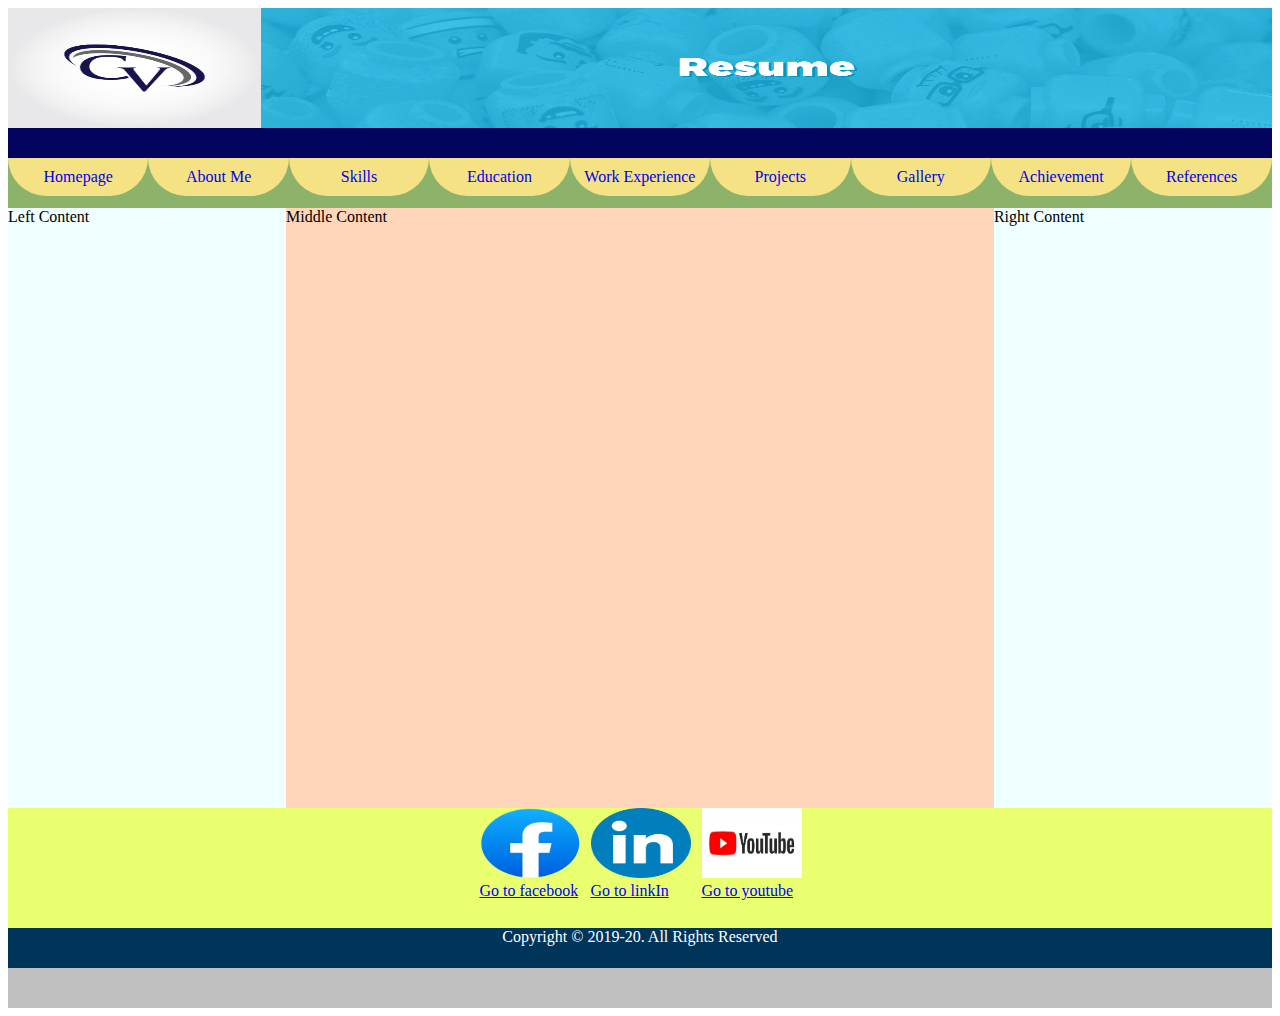
<file: 4th_lab_task/index.html>
<!DOCTYPE html>
<html lang="en">
<head>
    <meta charset="UTF-8">
    <meta http-equiv="X-UA-Compatible" content="IE=edge">
    <meta name="viewport" content="width=device-width, initial-scale=1.0">
    <title>Homepage</title>
    <link rel="stylesheet" href="css/home.css">
</head>
<body>
    <div class="wrapper">
        <div class="header">
            <div class="logo">
                <img src="images/cv_logo.jpg" alt="logo_image" class="imageresponsive">

            </div>
            <div class="banner">
                <img src="images/cv_banner.jpg" alt="banner_image" class="imageresponsive">
            </div>
        </div>
        <div class="menu">
            <ul>
                <li><a href="index.html">Homepage</a></li>
                <li><a href="about_me.html">About Me</a></li>
                <li><a href="skills.html">Skills</a></li>
                <li><a href="education.html">Education</a></li>
                <li><a href="work_experiences.html">Work Experience</a></li>
                <li><a href="projects.html">Projects</a></li>
                <li><a href="gallery.html">Gallery</a></li>
                <li><a href="achievement.html"> Achievement</a></li>
                <li><a href="reference.html">References</a></li>
            </ul>
        </div>
        <div class="content">
            <div class="Leftcontentbar">Left Content</div>
            <div class="middlecontentbar">Middle Content</div>
            <div class="Rightcontentbar">Right Content</div>
        </div>

        <div class="bigfooter">

            <div class="facebook">
                <a href="https://www.facebook.com/mdnahid.miah.77">
                    <img alt="Image" src="images/facebook_logo.png" width="100" height="70">
                    Go to facebook
                </a>
            </div>

            <div class="linkIn">
                <a href="https://www.facebook.com/mdnahid.miah.77">
                    <img alt="Image" src="images/linkdin_logo.png" width="100" height="70">
                    Go to linkIn
                </a>

            </div>
            <div class="youtube">
                <a href="https://www.youtube.com/channel/UCC-4txxEO0u0bc0KikRd7Rg">
                    <img alt="Image" src="images/you_tube_logo.jpg" width="100" height="70">
                    Go to youtube
                </a>

            </div>

        </div>
        
        <div class="footer">Copyright © 2019-20. All Rights Reserved </div>
    </div>
</body>
</html>
</file>
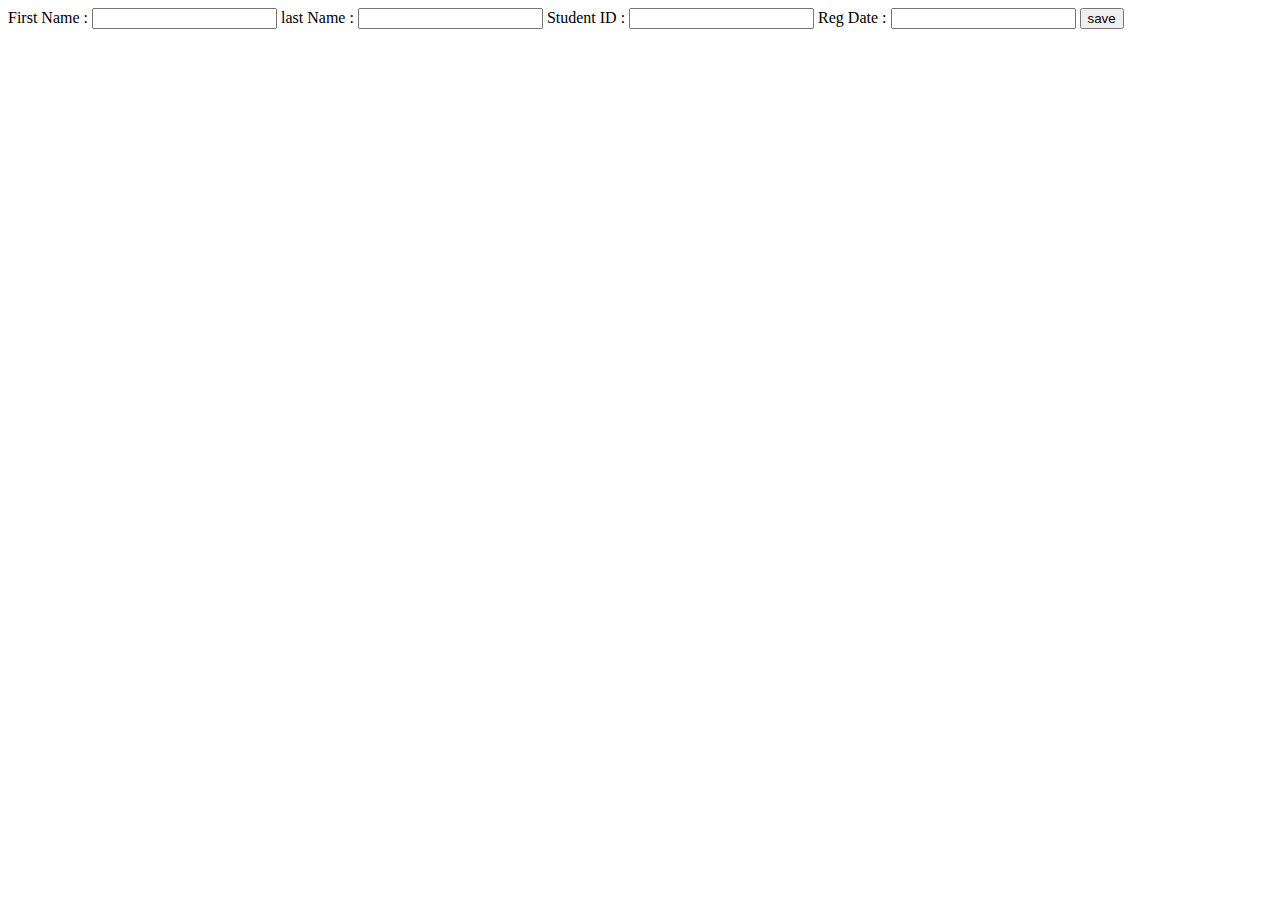
<file: lab-6_of_chanchol/index.html>
<!DOCTYPE html>
<html lang="en">
<head>
    <meta charset="UTF-8">
    <meta http-equiv="X-UA-Compatible" content="IE=edge">
    <meta name="viewport" content="width=device-width, initial-scale=1.0">
    <title>Document</title>
</head>
<body>
    <form action="">
        First Name : <input type="text" name="form_name">
        last Name  : <input type ="text" name="form_name">
        Student ID : <input type ="text" name="form_name">
        Reg Date   : <input type ="text" name="form_name">
          <input type="submit" value="save">

    </form>
</body>
</html>
</file>
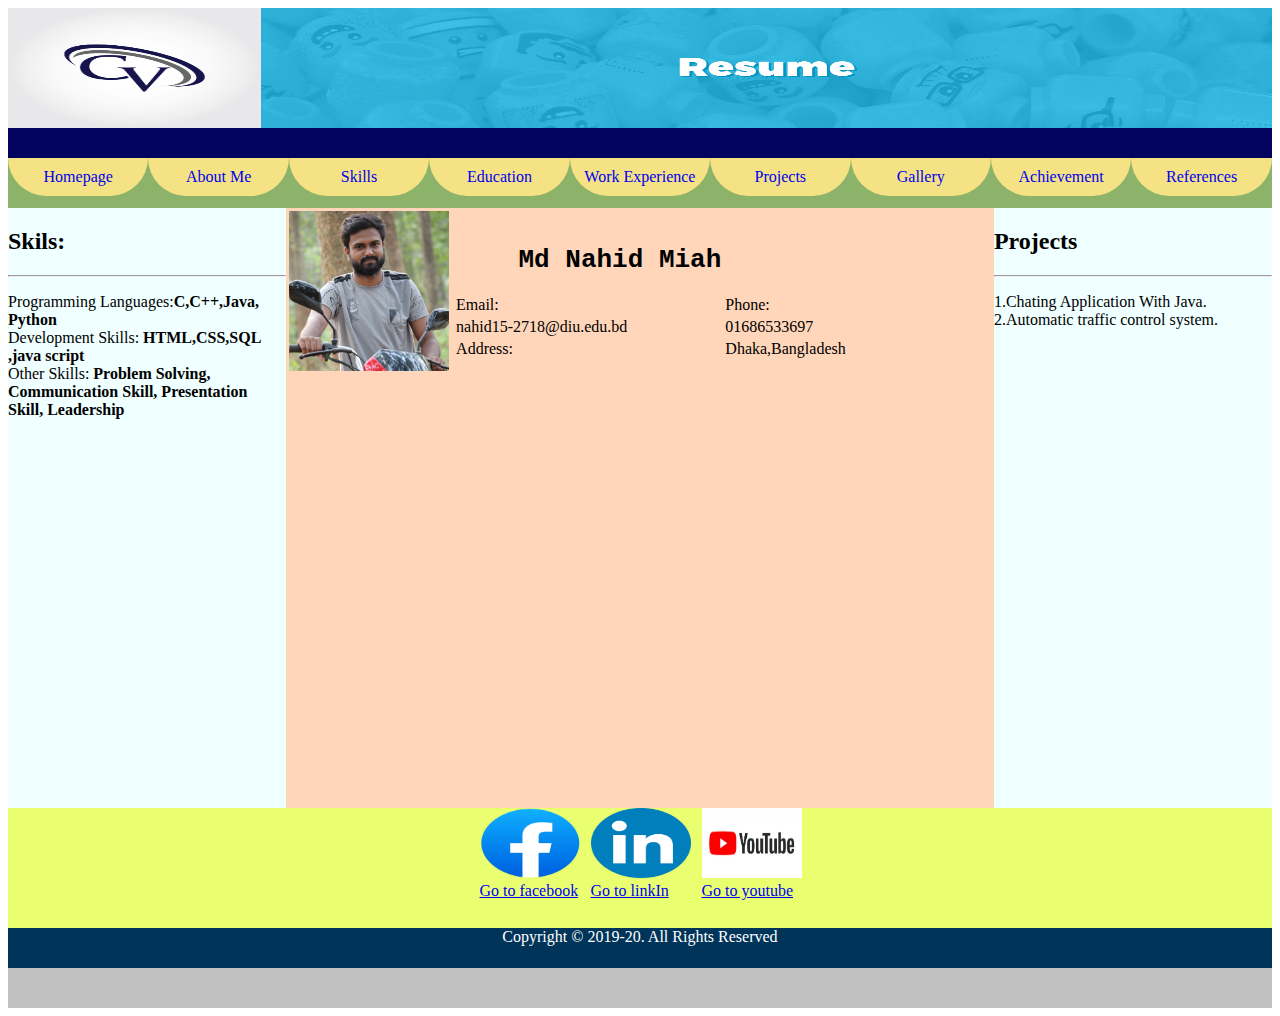
<file: 4th_lab_task/about_me.html>
<!DOCTYPE html>
<html lang="en">
<head>
    <meta charset="UTF-8">
    <meta http-equiv="X-UA-Compatible" content="IE=edge">
    <meta name="viewport" content="width=device-width, initial-scale=1.0">
    <title>About me</title>
    <link rel="stylesheet" href="css/home.css">
</head>
<body>
    <div class="wrapper">
        <div class="header">
            <div class="logo">
                <img src="images/cv_logo.jpg" alt="logo_image" class="imageresponsive">

            </div>
            <div class="banner">
                <img src="images/cv_banner.jpg" alt="banner_image" class="imageresponsive">
            </div>
        </div>
        <div class="menu">
            <ul>
                <li><a href="index.html">Homepage</a></li>
                <li><a href="about_me.html">About Me</a></li>
                <li><a href="skills.html">Skills</a></li>
                <li><a href="education.html">Education</a></li>
                <li><a href="work_experiences.html">Work Experience</a></li>
                <li><a href="projects.html">Projects</a></li>
                <li><a href="gallery.html">Gallery</a></li>
                <li><a href="achievement.html"> Achievement</a></li>
                <li><a href="reference.html">References</a></li>
            </ul>
        </div>
        <div class="content">
            <div class="Leftcontentbar"> <h2>Skils:</h2>
                <hr>
                <p>Programming Languages:<b>C,C++,Java, Python<br></b>
                    Development Skills: <b>HTML,CSS,SQL ,java script<br></b>
                    Other Skills: <b>Problem Solving, Communication Skill, Presentation Skill, Leadership<br></b>
                </p></div>
            <div class="middlecontentbar"><table>
                <tr>
                    <td colspan="0"> <img src="images/nahid.jpg" height="160" width="160"></td>
                    <td>
                        <table>
                            <tr>
                                <td colspan="0"><pre><h1>    Md Nahid Miah</h1></pre></td>
                            </tr>
                            
                            <tr>
                                <td>Email:</td>
                                <td>Phone:</td>
                            </tr>
        
                            <tr>
                                <td>nahid15-2718@diu.edu.bd</td>
                                <td>01686533697</td>
                            </tr>
        
                            <tr>
                                
                                <td>Address:</td>
                                <td>Dhaka,Bangladesh</td>
                            </tr>
        
                            
                        </table>
                    </td>
                </tr>
            </table></div>


            <div class="Rightcontentbar"><h2>Projects</h2>
                <hr>
                <p>
                    1.Chating Application With Java.<br>
                    2.Automatic traffic control system.<br>
                </p></div>


        </div>

        <div class="bigfooter">

            <div class="facebook">
                <a href="https://www.facebook.com/mdnahid.miah.77">
                    <img alt="Image" src="images/facebook_logo.png" width="100" height="70">
                    Go to facebook
                </a>
            </div>

            <div class="linkIn">
                <a href="https://www.facebook.com/mdnahid.miah.77">
                    <img alt="Image" src="images/linkdin_logo.png" width="100" height="70">
                    Go to linkIn
                </a>

            </div>
            <div class="youtube">
                <a href="https://www.youtube.com/channel/UCC-4txxEO0u0bc0KikRd7Rg">
                    <img alt="Image" src="images/you_tube_logo.jpg" width="100" height="70">
                    Go to youtube
                </a>

            </div>

        </div>
        <div class="footer">Copyright © 2019-20. All Rights Reserved </div>
    </div>
</body>
</html>
</file>
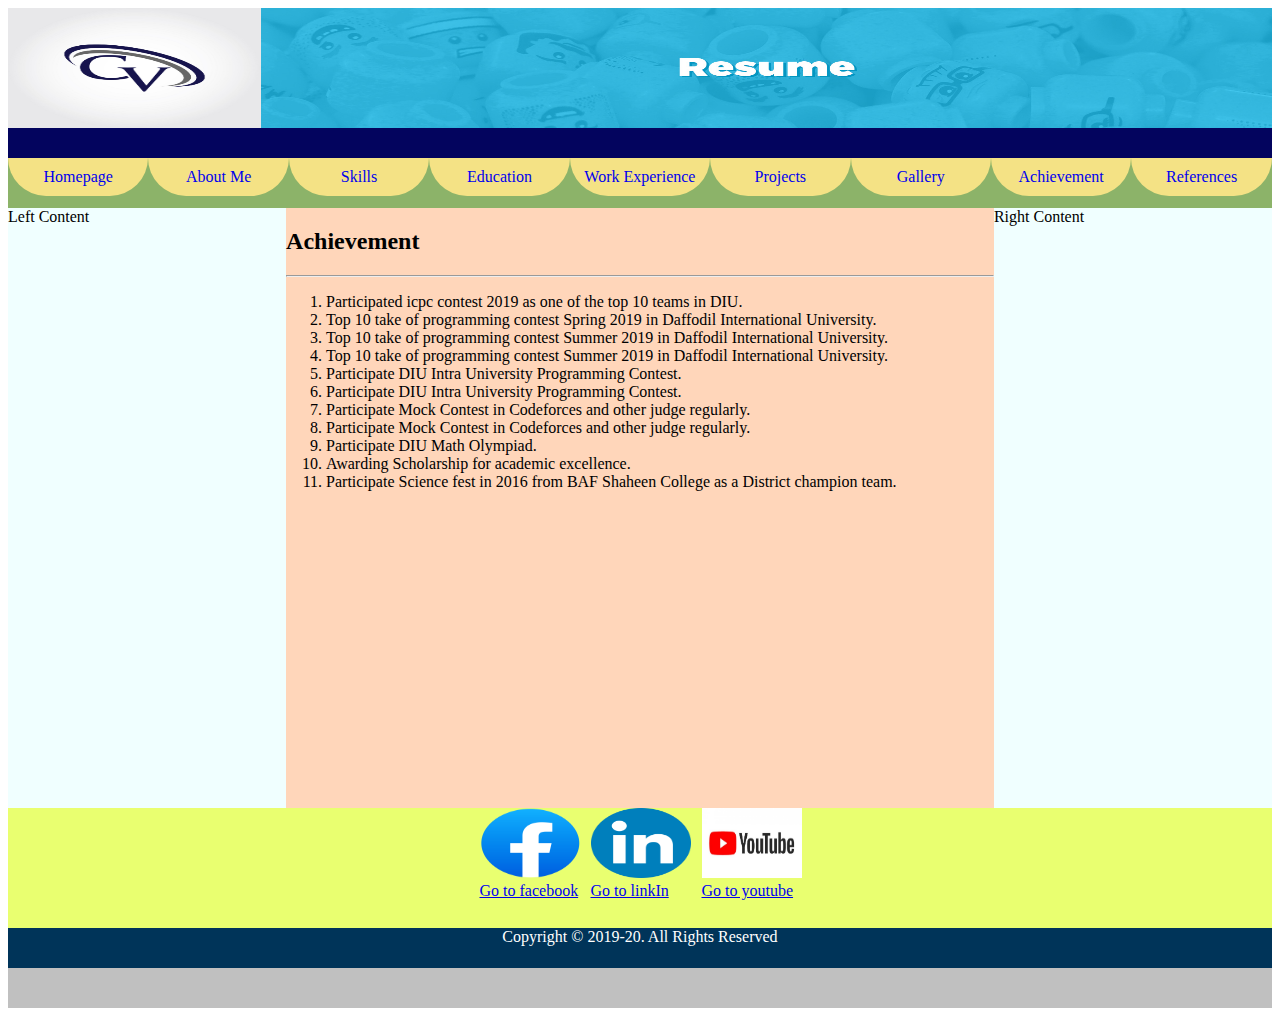
<file: 4th_lab_task/achievement.html>
<!DOCTYPE html>
<html lang="en">
<head>
    <meta charset="UTF-8">
    <meta http-equiv="X-UA-Compatible" content="IE=edge">
    <meta name="viewport" content="width=device-width, initial-scale=1.0">
    <title>Achievement</title>
    <link rel="stylesheet" href="css/home.css">
</head>
<body>
    <div class="wrapper">
        <div class="header">
            <div class="logo">
                <img src="images/cv_logo.jpg" alt="logo_image" class="imageresponsive">

            </div>
            <div class="banner">
                <img src="images/cv_banner.jpg" alt="banner_image" class="imageresponsive">
            </div>
        </div>
        <div class="menu">
            <ul>
                <li><a href="index.html">Homepage</a></li>
                <li><a href="about_me.html">About Me</a></li>
                <li><a href="skills.html">Skills</a></li>
                <li><a href="education.html">Education</a></li>
                <li><a href="work_experiences.html">Work Experience</a></li>
                <li><a href="projects.html">Projects</a></li>
                <li><a href="gallery.html">Gallery</a></li>
                <li><a href="achievement.html"> Achievement</a></li>
                <li><a href="reference.html">References</a></li>
            </ul>
        </div>
        <div class="content">
            <div class="Leftcontentbar">Left Content</div>
            <div class="middlecontentbar"><h2>Achievement</h2>
                <hr>
                <ol>
                    <li>Participated icpc contest 2019 as one of the top 10 teams in DIU.</li>
                    <li>Top 10 take of programming contest Spring 2019 in Daffodil International University.</li>
                    <li> Top 10 take of programming contest Summer 2019 in Daffodil International University.</li>
                    <li> Top 10 take of programming contest Summer 2019 in Daffodil International University.</li>
                    <li> Participate DIU Intra University Programming Contest.</li>
                    <li>Participate DIU Intra University Programming Contest.</li>
                    <li>Participate Mock Contest in Codeforces and other judge regularly.</li>
                    <li>Participate Mock Contest in Codeforces and other judge regularly.</li>
                    <li>Participate DIU Math Olympiad.</li>
                    <li>Awarding Scholarship for academic excellence.</li>
                    <li>Participate Science fest in 2016 from BAF Shaheen College as a District champion team.</li>
            
                </ol></div>
            <div class="Rightcontentbar">Right Content</div>
        </div>

        <div class="bigfooter">

            <div class="facebook">
                <a href="https://www.facebook.com/mdnahid.miah.77">
                    <img alt="Image" src="images/facebook_logo.png" width="100" height="70">
                    Go to facebook
                </a>
            </div>

            <div class="linkIn">
                <a href="https://www.facebook.com/mdnahid.miah.77">
                    <img alt="Image" src="images/linkdin_logo.png" width="100" height="70">
                    Go to linkIn
                </a>

            </div>
            <div class="youtube">
                <a href="https://www.youtube.com/channel/UCC-4txxEO0u0bc0KikRd7Rg">
                    <img alt="Image" src="images/you_tube_logo.jpg" width="100" height="70">
                    Go to youtube
                </a>

            </div>

        </div>
        <div class="footer">Copyright © 2019-20. All Rights Reserved </div>
    </div>
</body>
</html>
</file>
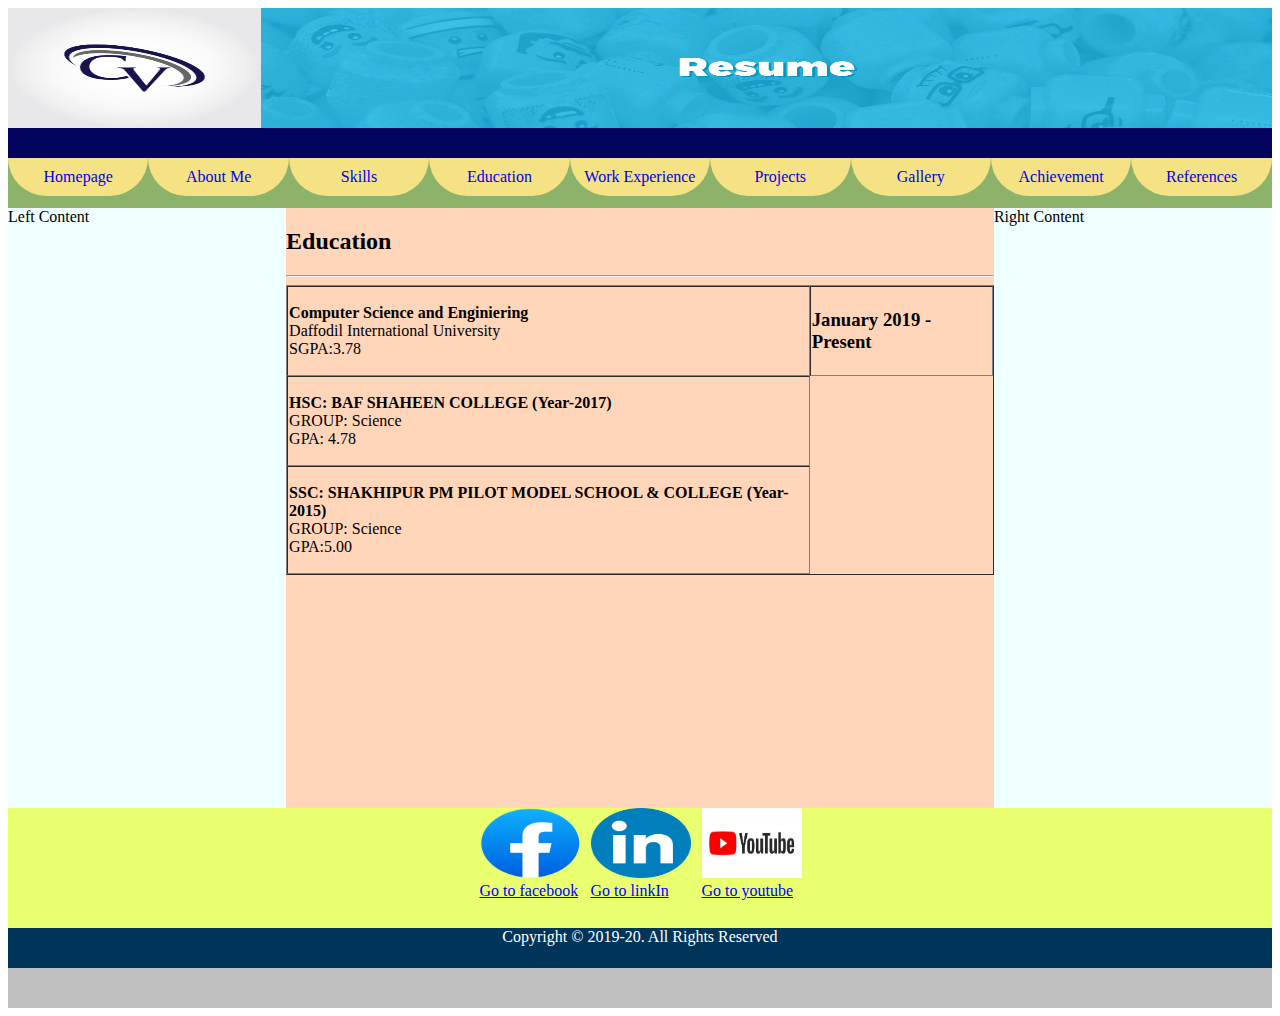
<file: 4th_lab_task/education.html>
<!DOCTYPE html>
<html lang="en">
<head>
    <meta charset="UTF-8">
    <meta http-equiv="X-UA-Compatible" content="IE=edge">
    <meta name="viewport" content="width=device-width, initial-scale=1.0">
    <title>education</title>
    <link rel="stylesheet" href="css/home.css">
</head>
<body>
    <div class="wrapper">
        <div class="header">
            <div class="logo">
                <img src="images/cv_logo.jpg" alt="logo_image" class="imageresponsive">

            </div>
            <div class="banner">
                <img src="images/cv_banner.jpg" alt="banner_image" class="imageresponsive">
            </div>
        </div>
        <div class="menu">
            <ul>
                <li><a href="index.html">Homepage</a></li>
                <li><a href="about_me.html">About Me</a></li>
                <li><a href="skills.html">Skills</a></li>
                <li><a href="education.html">Education</a></li>
                <li><a href="work_experiences.html">Work Experience</a></li>
                <li><a href="projects.html">Projects</a></li>
                <li><a href="gallery.html">Gallery</a></li>
                <li><a href="achievement.html"> Achievement</a></li>
                <li><a href="reference.html">References</a></li>
            </ul>
        </div>
        <div class="content">
            <div class="Leftcontentbar">Left Content</div>
            <div class="middlecontentbar"><h2>Education</h2>
                <hr>
                <table border="1" cellspacing="0">
                    <tr>
                        <td>
                            <p>
                                <b>Computer Science and Enginiering</b><br>
                                Daffodil International University <br> SGPA:3.78
                            </p>
                        </td>
                        <td>
                            <h3>January 2019 - Present</h3>
                        </td>
            
                        <tr>
                            <td>
                                <p>
                                    <b>HSC: BAF SHAHEEN COLLEGE (Year-2017)</b><br>
                                    GROUP: Science<br>
                                    GPA: 4.78
                                </p>
                            </td>
                        </tr>
            
                        <tr>
                            <td>
                                <P>
                                    <b>SSC: SHAKHIPUR PM PILOT MODEL SCHOOL & COLLEGE (Year-2015)</b><br>
                                    GROUP: Science<br>
                                    GPA:5.00
                                </P>
                                
                            </td>
                        </tr>
                    </tr>
                </table></div>
            <div class="Rightcontentbar">Right Content</div>
        </div>

        <div class="bigfooter">

            <div class="facebook">
                <a href="https://www.facebook.com/mdnahid.miah.77">
                    <img alt="Image" src="images/facebook_logo.png" width="100" height="70">
                    Go to facebook
                </a>
            </div>

            <div class="linkIn">
                <a href="https://www.facebook.com/mdnahid.miah.77">
                    <img alt="Image" src="images/linkdin_logo.png" width="100" height="70">
                    Go to linkIn
                </a>

            </div>
            <div class="youtube">
                <a href="https://www.youtube.com/channel/UCC-4txxEO0u0bc0KikRd7Rg">
                    <img alt="Image" src="images/you_tube_logo.jpg" width="100" height="70">
                    Go to youtube
                </a>

            </div>

        </div>
        <div class="footer">Copyright © 2019-20. All Rights Reserved </div>
    </div>
</body>
</html>
</file>
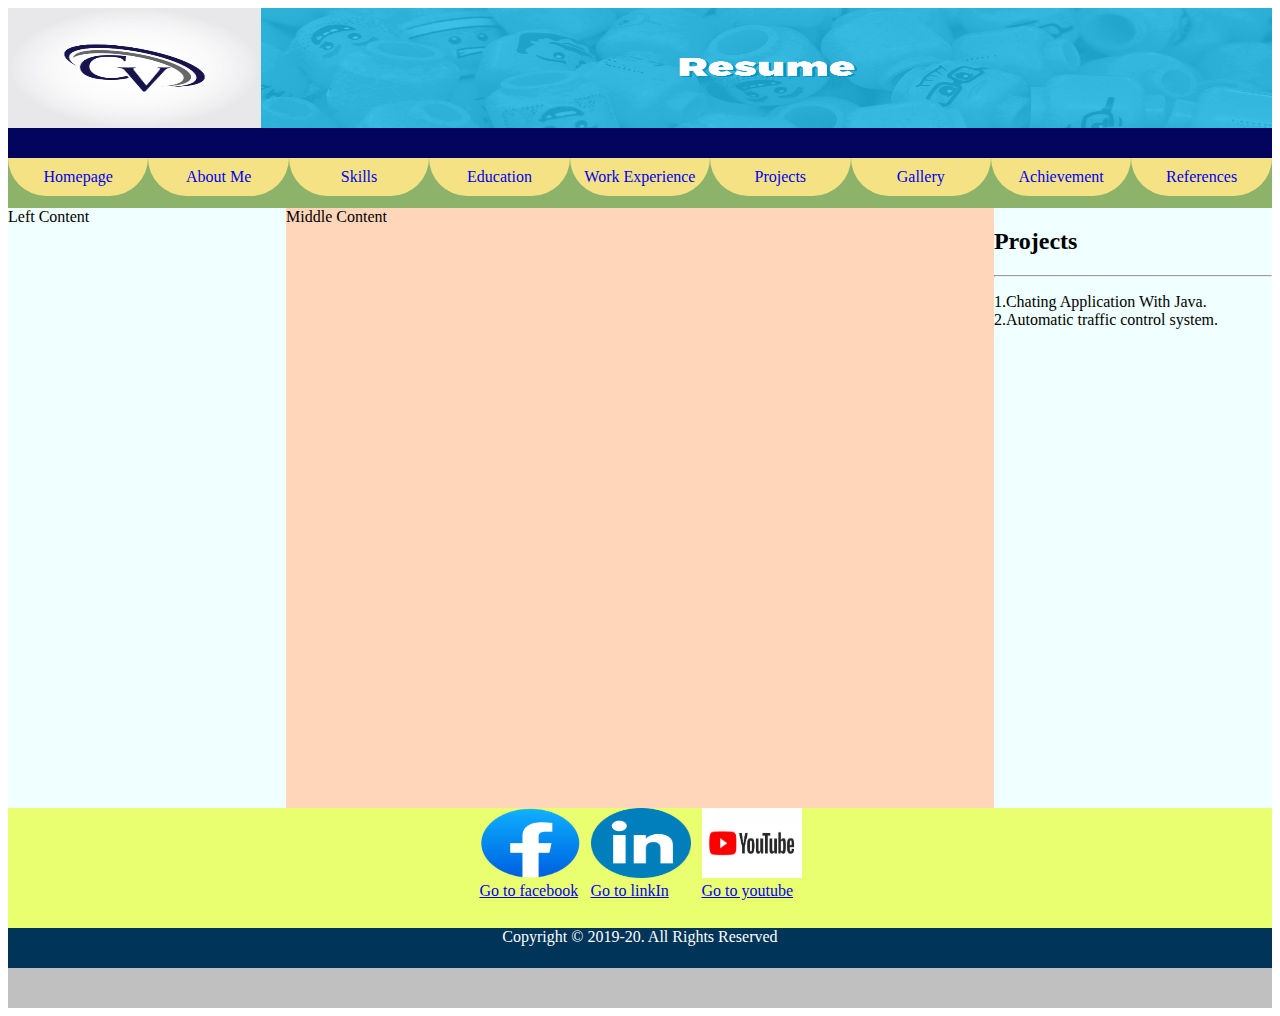
<file: 4th_lab_task/projects.html>
<!DOCTYPE html>
<html lang="en">
<head>
    <meta charset="UTF-8">
    <meta http-equiv="X-UA-Compatible" content="IE=edge">
    <meta name="viewport" content="width=device-width, initial-scale=1.0">
    <title>Projects</title>
    <link rel="stylesheet" href="css/home.css">
</head>
<body>
    <div class="wrapper">
        <div class="header">
            <div class="logo">
                <img src="images/cv_logo.jpg" alt="logo_image" class="imageresponsive">

            </div>
            <div class="banner">
                <img src="images/cv_banner.jpg" alt="banner_image" class="imageresponsive">
            </div>
        </div>
        <div class="menu">
            <ul>
                <li><a href="index.html">Homepage</a></li>
                <li><a href="about_me.html">About Me</a></li>
                <li><a href="skills.html">Skills</a></li>
                <li><a href="education.html">Education</a></li>
                <li><a href="work_experiences.html">Work Experience</a></li>
                <li><a href="projects.html">Projects</a></li>
                <li><a href="gallery.html">Gallery</a></li>
                <li><a href="achievement.html"> Achievement</a></li>
                <li><a href="reference.html">References</a></li>
            </ul>
        </div>
        <div class="content">
            <div class="Leftcontentbar">Left Content</div>
            <div class="middlecontentbar">Middle Content</div>
            <div class="Rightcontentbar"><h2>Projects</h2>
                <hr>
                <p>
                    1.Chating Application With Java.<br>
                    2.Automatic traffic control system.<br>
                </p></div>
        </div>

        <div class="bigfooter">

            <div class="facebook">
                <a href="https://www.facebook.com/mdnahid.miah.77">
                    <img alt="Image" src="images/facebook_logo.png" width="100" height="70">
                    Go to facebook
                </a>
            </div>

            <div class="linkIn">
                <a href="https://www.facebook.com/mdnahid.miah.77">
                    <img alt="Image" src="images/linkdin_logo.png" width="100" height="70">
                    Go to linkIn
                </a>

            </div>
            <div class="youtube">
                <a href="https://www.youtube.com/channel/UCC-4txxEO0u0bc0KikRd7Rg">
                    <img alt="Image" src="images/you_tube_logo.jpg" width="100" height="70">
                    Go to youtube
                </a>

            </div>

        </div>
        <div class="footer">Copyright © 2019-20. All Rights Reserved </div>
    </div>
</body>
</html>
</file>
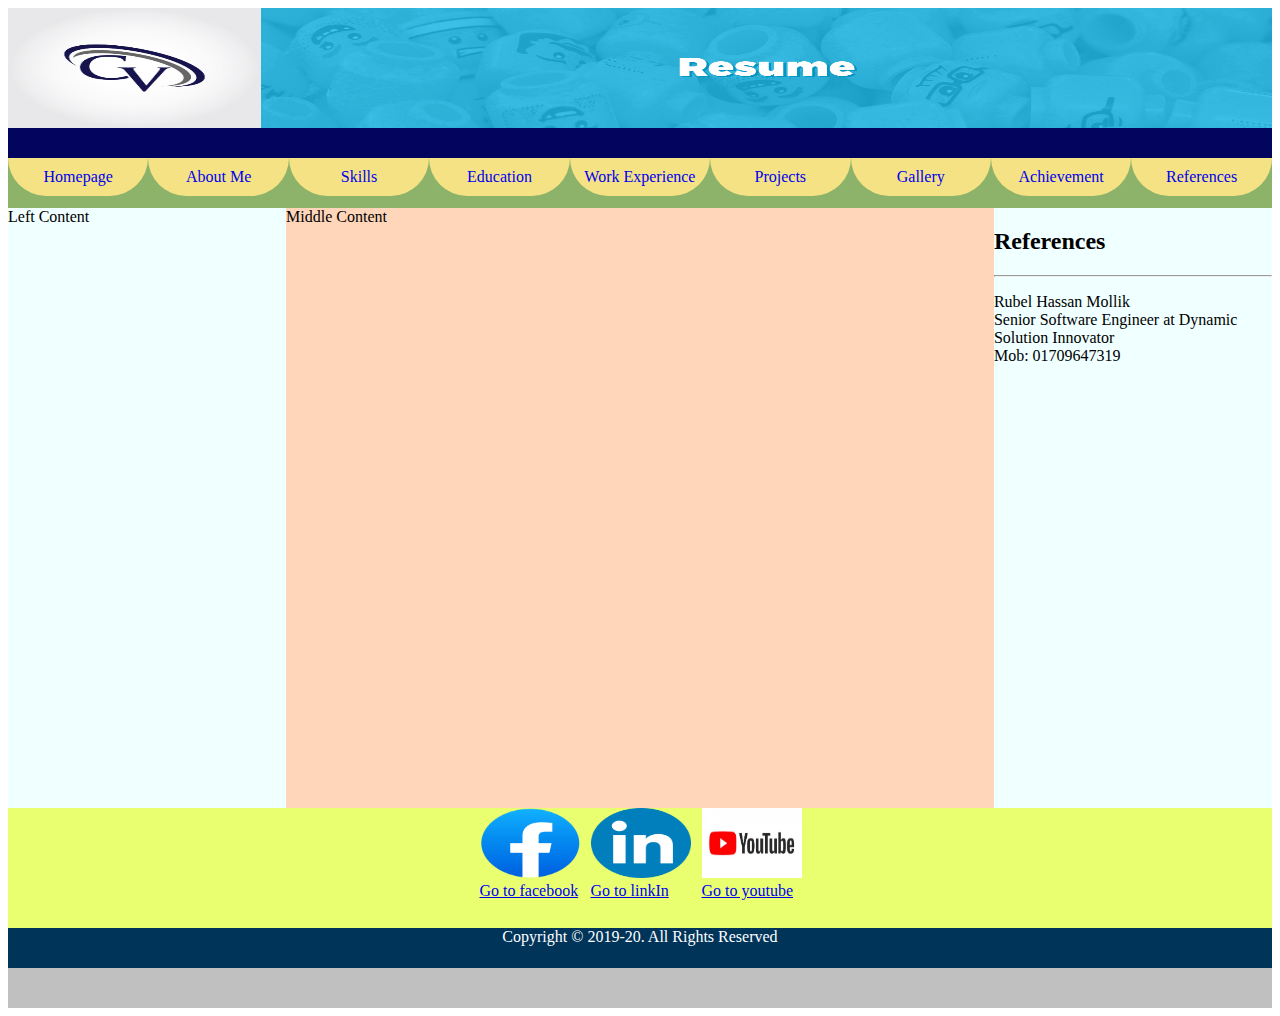
<file: 4th_lab_task/reference.html>
<!DOCTYPE html>
<html lang="en">
<head>
    <meta charset="UTF-8">
    <meta http-equiv="X-UA-Compatible" content="IE=edge">
    <meta name="viewport" content="width=device-width, initial-scale=1.0">
    <title>References</title>
    <link rel="stylesheet" href="css/home.css">
</head>
<body>
    <div class="wrapper">
        <div class="header">
            <div class="logo">
                <img src="images/cv_logo.jpg" alt="logo_image" class="imageresponsive">

            </div>
            <div class="banner">
                <img src="images/cv_banner.jpg" alt="banner_image" class="imageresponsive">
            </div>
        </div>
        <div class="menu">
            <ul>
                <li><a href="index.html">Homepage</a></li>
                <li><a href="about_me.html">About Me</a></li>
                <li><a href="skills.html">Skills</a></li>
                <li><a href="education.html">Education</a></li>
                <li><a href="work_experiences.html">Work Experience</a></li>
                <li><a href="projects.html">Projects</a></li>
                <li><a href="gallery.html">Gallery</a></li>
                <li><a href="achievement.html"> Achievement</a></li>
                <li><a href="reference.html">References</a></li>
            </ul>
        </div>
        <div class="content">
            <div class="Leftcontentbar">Left Content</div>
            <div class="middlecontentbar">Middle Content</div>
            <div class="Rightcontentbar"><h2>References</h2>
                <hr>
                <p>
                    Rubel Hassan Mollik<br>
                    Senior Software Engineer at Dynamic Solution Innovator<br>
                    Mob: 01709647319<br>
                </p></div>
        </div>

        <div class="bigfooter">

            <div class="facebook">
                <a href="https://www.facebook.com/mdnahid.miah.77">
                    <img alt="Image" src="images/facebook_logo.png" width="100" height="70">
                    Go to facebook
                </a>
            </div>

            <div class="linkIn">
                <a href="https://www.facebook.com/mdnahid.miah.77">
                    <img alt="Image" src="images/linkdin_logo.png" width="100" height="70">
                    Go to linkIn
                </a>

            </div>
            <div class="youtube">
                <a href="https://www.youtube.com/channel/UCC-4txxEO0u0bc0KikRd7Rg">
                    <img alt="Image" src="images/you_tube_logo.jpg" width="100" height="70">
                    Go to youtube
                </a>

            </div>

        </div>
        <div class="footer">Copyright © 2019-20. All Rights Reserved </div>
    </div>
</body>
</html>
</file>
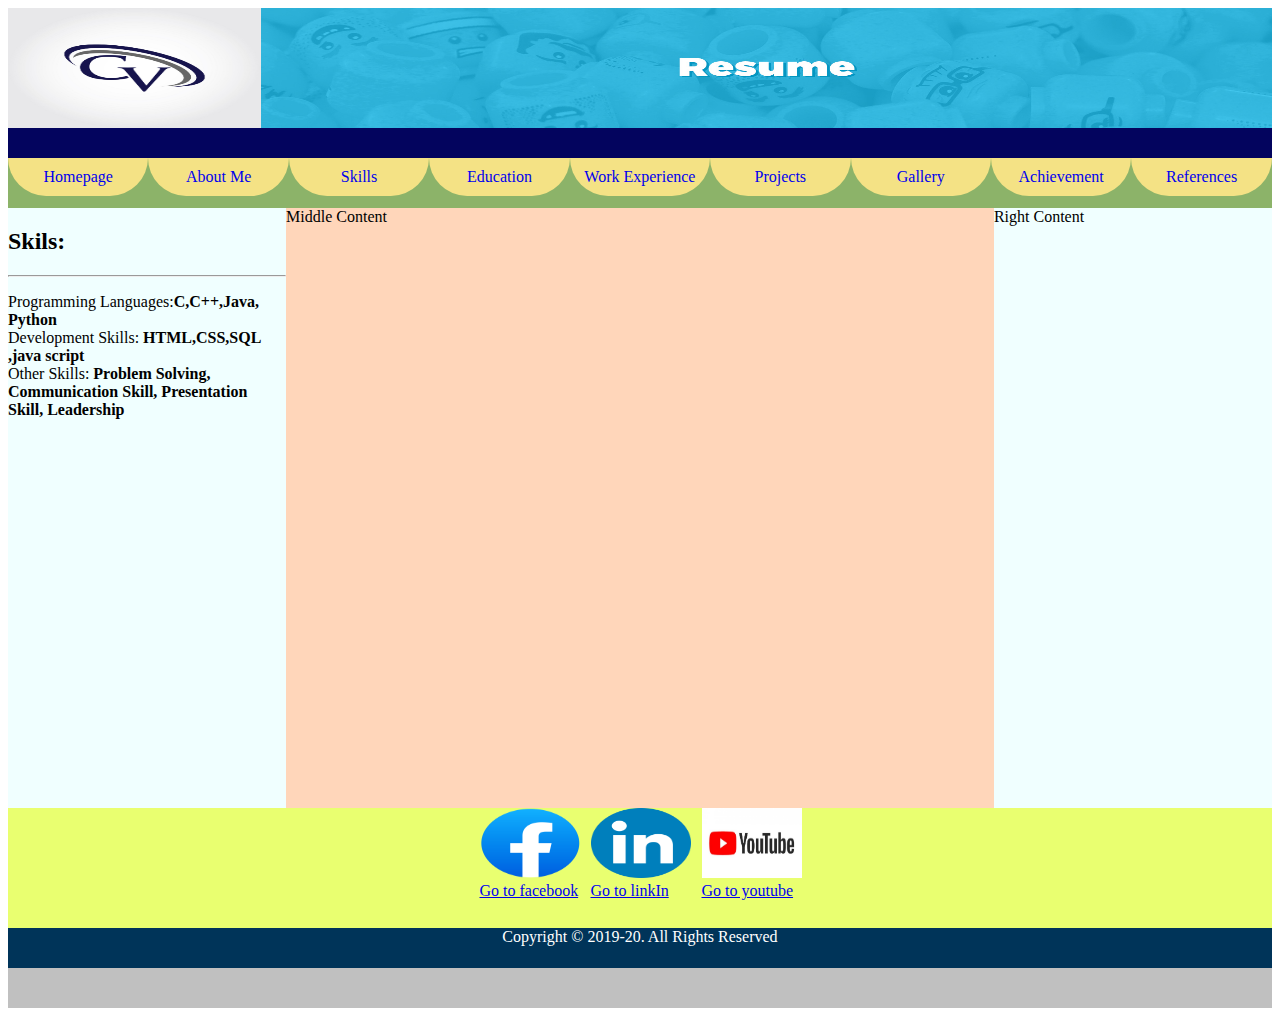
<file: 4th_lab_task/skills.html>
<!DOCTYPE html>
<html lang="en">
<head>
    <meta charset="UTF-8">
    <meta http-equiv="X-UA-Compatible" content="IE=edge">
    <meta name="viewport" content="width=device-width, initial-scale=1.0">
    <title>skills</title>
    <link rel="stylesheet" href="css/home.css">
</head>
<body>
    <div class="wrapper">
        <div class="header">
            <div class="logo">
                <img src="images/cv_logo.jpg" alt="logo_image" class="imageresponsive">

            </div>
            <div class="banner">
                <img src="images/cv_banner.jpg" alt="banner_image" class="imageresponsive">
            </div>
        </div>
        <div class="menu">
            <ul>
                <li><a href="index.html">Homepage</a></li>
                <li><a href="about_me.html">About Me</a></li>
                <li><a href="skills.html">Skills</a></li>
                <li><a href="education.html">Education</a></li>
                <li><a href="work_experiences.html">Work Experience</a></li>
                <li><a href="projects.html">Projects</a></li>
                <li><a href="gallery.html">Gallery</a></li>
                <li><a href="achievement.html"> Achievement</a></li>
                <li><a href="reference.html">References</a></li>
            </ul>
        </div>
        <div class="content">
            <div class="Leftcontentbar"> <h2>Skils:</h2>
                <hr>
                <p>Programming Languages:<b>C,C++,Java, Python<br></b>
                    Development Skills: <b>HTML,CSS,SQL ,java script<br></b>
                    Other Skills: <b>Problem Solving, Communication Skill, Presentation Skill, Leadership<br></b>
                </p></div>
            <div class="middlecontentbar">Middle Content</div>
            <div class="Rightcontentbar">Right Content</div>
        </div>

        <div class="bigfooter">

            <div class="facebook">
                <a href="https://www.facebook.com/mdnahid.miah.77">
                    <img alt="Image" src="images/facebook_logo.png" width="100" height="70">
                    Go to facebook
                </a>
            </div>

            <div class="linkIn">
                <a href="https://www.facebook.com/mdnahid.miah.77">
                    <img alt="Image" src="images/linkdin_logo.png" width="100" height="70">
                    Go to linkIn
                </a>

            </div>
            <div class="youtube">
                <a href="https://www.youtube.com/channel/UCC-4txxEO0u0bc0KikRd7Rg">
                    <img alt="Image" src="images/you_tube_logo.jpg" width="100" height="70">
                    Go to youtube
                </a>

            </div>

        </div>
        <div class="footer">Copyright © 2019-20. All Rights Reserved </div>
    </div>
</body>
</html>
</file>
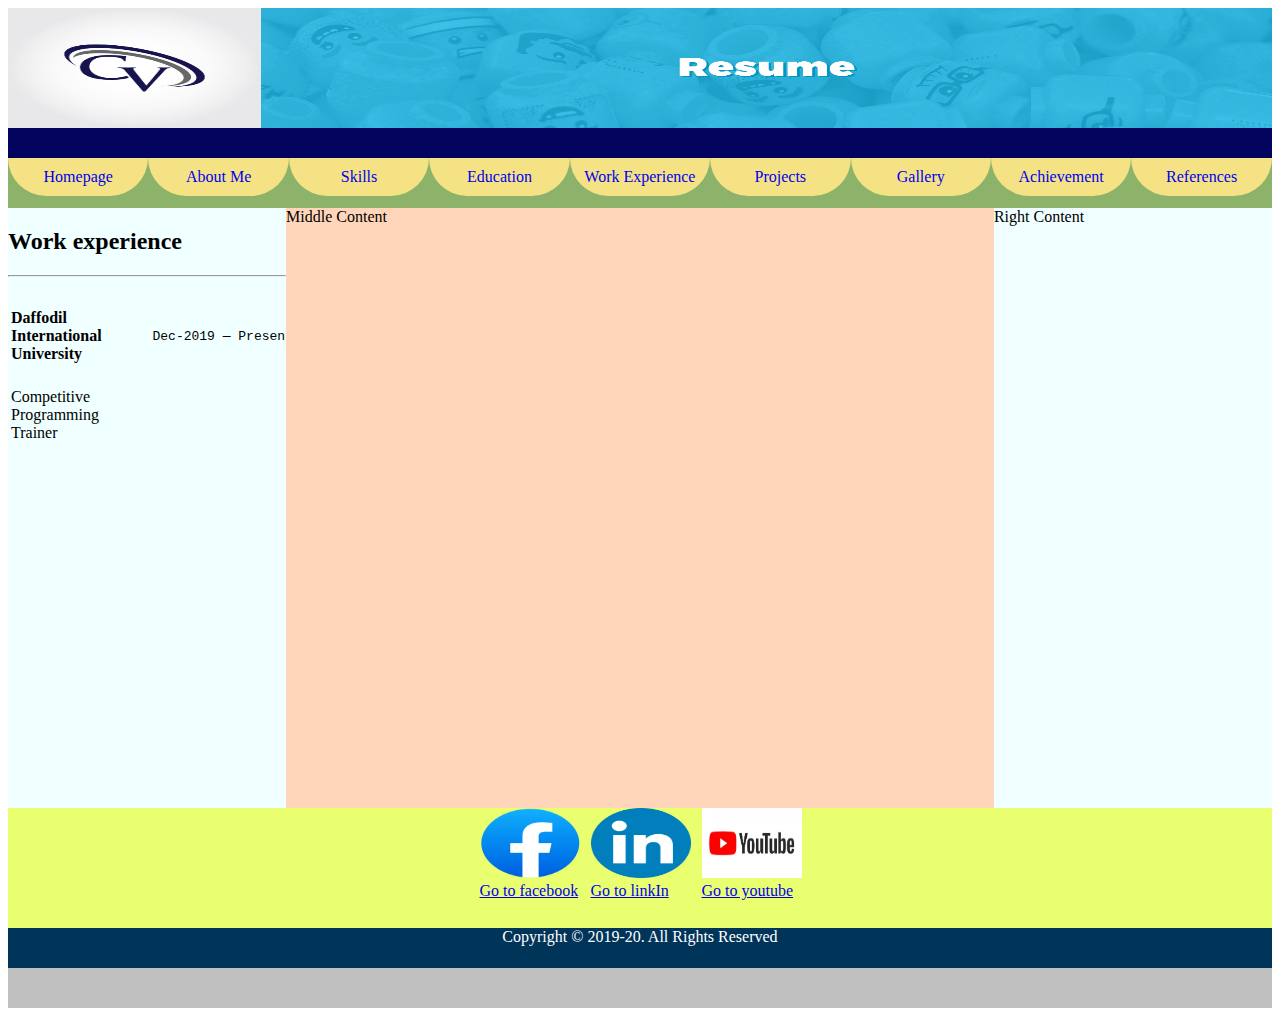
<file: 4th_lab_task/work_experiences.html>
<!DOCTYPE html>
<html lang="en">
<head>
    <meta charset="UTF-8">
    <meta http-equiv="X-UA-Compatible" content="IE=edge">
    <meta name="viewport" content="width=device-width, initial-scale=1.0">
    <title>work_experiences</title>
    <link rel="stylesheet" href="css/home.css">
</head>
<body>
    <div class="wrapper">
        <div class="header">
            <div class="logo">
                <img src="images/cv_logo.jpg" alt="logo_image" class="imageresponsive">

            </div>
            <div class="banner">
                <img src="images/cv_banner.jpg" alt="banner_image" class="imageresponsive">
            </div>
        </div>
        <div class="menu">
            <ul>
                <li><a href="index.html">Homepage</a></li>
                <li><a href="about_me.html">About Me</a></li>
                <li><a href="skills.html">Skills</a></li>
                <li><a href="education.html">Education</a></li>
                <li><a href="work_experiences.html">Work Experience</a></li>
                <li><a href="projects.html">Projects</a></li>
                <li><a href="gallery.html">Gallery</a></li>
                <li><a href="achievement.html"> Achievement</a></li>
                <li><a href="reference.html">References</a></li>
            </ul>
        </div>
        <div class="content">
            <div class="Leftcontentbar"><h2>Work experience</h2>
                <hr>
                <table>
                    <tr>
                        <td><h4>Daffodil International University</h4></td>
                        <td><pre>      Dec-2019 — Present</pre></td>
                    </tr>
                    <tr>
                        <td>Competitive Programming Trainer</td>
                    </tr>
                </table></div>
            <div class="middlecontentbar">Middle Content</div>
            <div class="Rightcontentbar">Right Content</div>
        </div>

        <div class="bigfooter">

            <div class="facebook">
                <a href="https://www.facebook.com/mdnahid.miah.77">
                    <img alt="Image" src="images/facebook_logo.png" width="100" height="70">
                    Go to facebook
                </a>
            </div>

            <div class="linkIn">
                <a href="https://www.facebook.com/mdnahid.miah.77">
                    <img alt="Image" src="images/linkdin_logo.png" width="100" height="70">
                    Go to linkIn
                </a>

            </div>
            <div class="youtube">
                <a href="https://www.youtube.com/channel/UCC-4txxEO0u0bc0KikRd7Rg">
                    <img alt="Image" src="images/you_tube_logo.jpg" width="100" height="70">
                    Go to youtube
                </a>

            </div>

        </div>
        <div class="footer">Copyright © 2019-20. All Rights Reserved </div>
    </div>
</body>
</html>
</file>
<file: 4th_lab_task/css/home.css>
.wrapper{
    width: 100%;
    height: 1000px;
    background-color: silver;
}

.header{
    width: 100%;
    height: 150px;
    background-color: #03045e;
}

.logo{
    width: 20%;
    height: 120px;
    background-color: #e2ece9;
    float: left;
}

.banner{
    width: 80%;
    height: 120px;
    background-color: #4cc9f0 ;
    float: left;

}

.imageresponsive{
    width: 100%;
    height: 100%;

}

.menu{
    width: 100%;
    height: 50px;
    background-color:#8cb369;
    float: left;
}

.menu ul{
    margin: 0px;
    padding: 0px;
    list-style-type: none;
}

.menu ul li{
    width: 11.11%;
    float: left;
}

.menu ul li a{
    background-color: #f4e285;
    display: block;
    text-decoration: none;
    text-align: center;
    padding: 10px 5px;
    border-radius: 0px 0px 50px 50px;
}

.menu ul li a:hover{
    background-color: #0aefff;
    color: red;
    border-radius: 50px 50px 0px 0px;
}

.content{
    background-color: #abc4ff;
    width: 100%;
    height: 600px;
    float: left;
}

.Leftcontentbar{
    width: 22%;
    height: 600px;
    background-color: azure;
    float: left;
}

.middlecontentbar{
    width: 56%;
    height: 600px;
    background-color:#ffd6ba;
    float: left;
}

.Rightcontentbar{
    width: 22%;
    height: 600px;
    background-color: azure;
    float: left;
}

.bigfooter{
    height: 120px;
    background-color: #e9ff70;
    width: 100%;
    float: left;
    display: flex;
   justify-content: center;

}


.facebook{
    width: 105px;
    height: 80px;
    float: left;
    padding-left: 6px;
}
.linkIn{
    width: 105px;
    height: 12px;
    float: left;
    padding-left: 6px;
}
.youtube{
    width: 105px;
    height: 12px;
    float: left;
    padding-left: 6px;
}
    
.footer{
    width: 100%;
    height: 40px;
    background-color: #003459;
    color: white;
    text-align: center;
    
    float: left;
}
</file>
